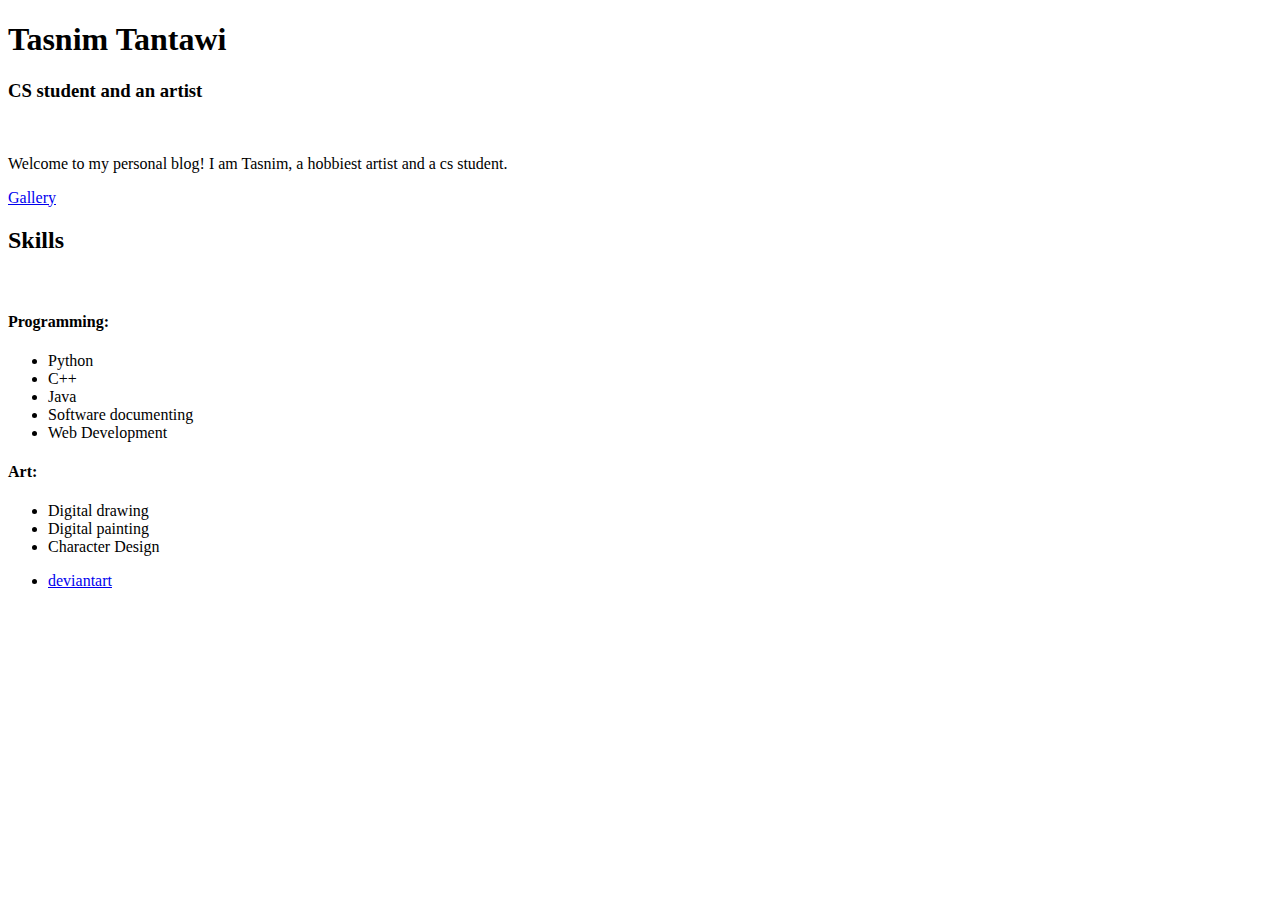
<file: python-projects/Day 45/sample.html>
<!DOCTYPE html>
<html lang="en" dir="ltr">

<head>
  <meta charset="utf-8">
  <title> Tasnim's </title>
</head>

<body>
  <h1 id="#name"> Tasnim Tantawi</h1>
  <h3> CS student and an artist </h3> <br>
  <p> Welcome to my personal blog! I am Tasnim, a hobbiest artist and a
    cs student.
  </p>
  <a href="https://www.instagram.com" > Gallery </a>
  <h2> Skills </h2> <br>

  <h4> Programming: </h4>
  <ul>
    <li> Python
    <li> C++
    <li> Java
    <li> Software documenting
    <li> Web Development

  </ul>
  <h4> Art: </h4>
  <ul class="list">
    <li> Digital drawing </li>
    <li> Digital painting </li>
    <li> Character Design </li>
  </ul>

  <ul>
    <li>  <a href=https://www.deviantart.com/tasnim0tantawi"> deviantart </a>
  </ul>







</body>

</html>
</file>
